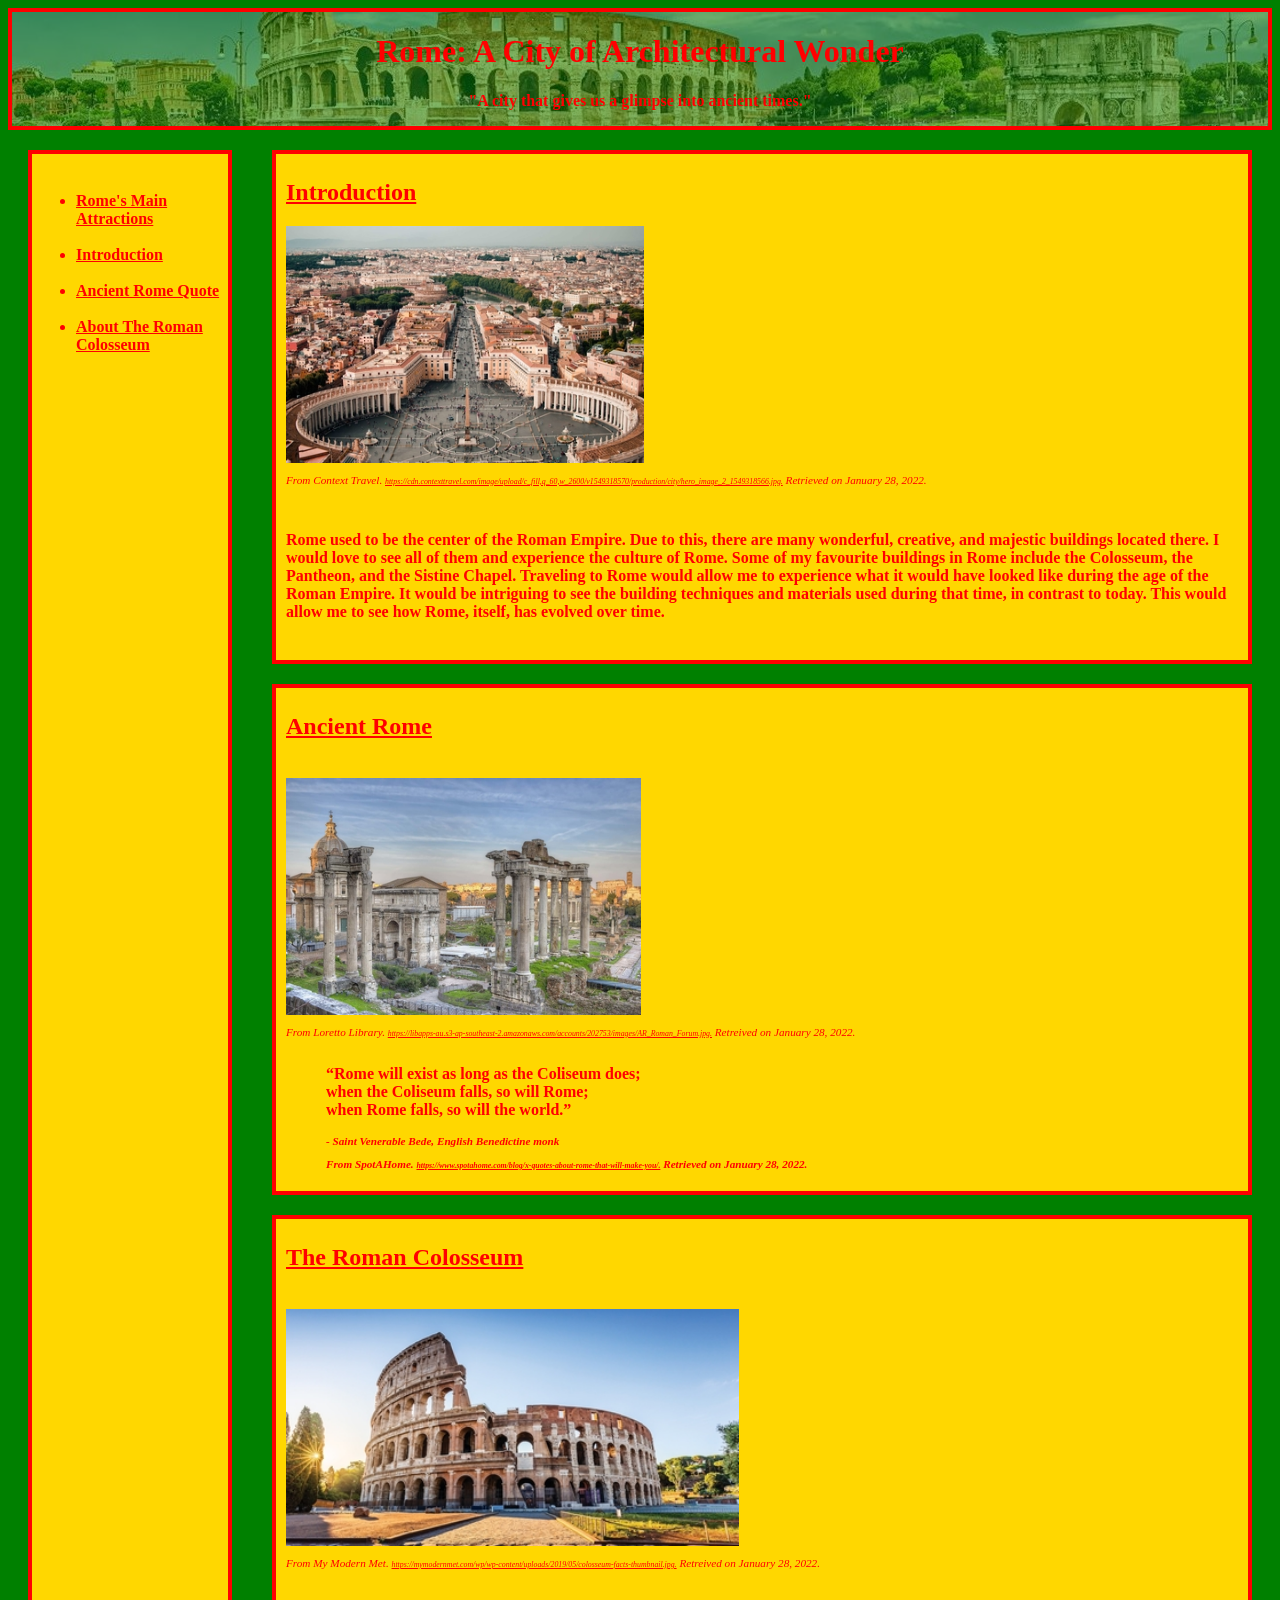
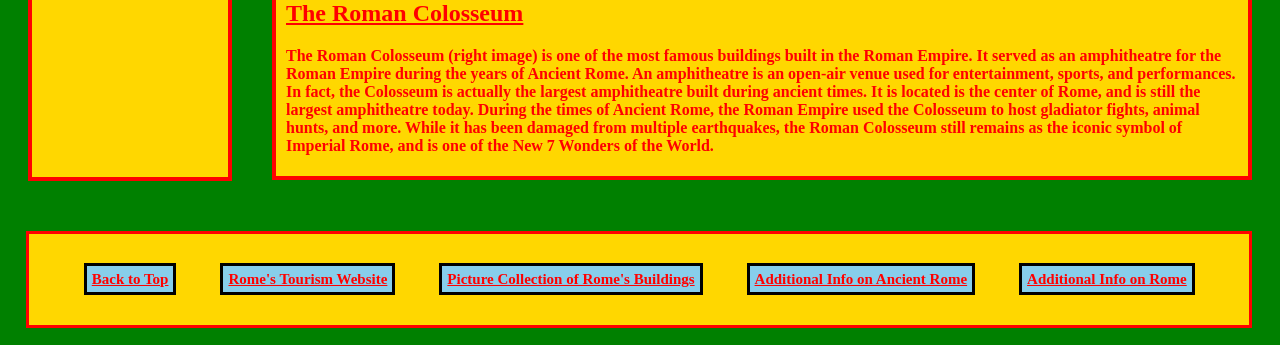
<file: index.html>
<!DOCTYPE.html>
<html>
<head>
	<meta charset="utf-8"/>
	<meta-name="viewport" content="width=device-width, initial-scale=1"/>
	<title>Rome, Italy</title>
	<link rel="stylesheet" href="main.css"/>
</head>
<!--Might change background colour to a shade of light yellow later.-->
<body>

	<header id="mainheader">
		<center>
			<h1 id="webtitle">Rome: A City of Architectural Wonder</h1>
			<p id="tagline">"A city that gives us a glimpse into ancient times."</p>
		</center>
	</header>
	
	<DIV class="romemaincontext">
	
		<nav id="mainpagenav">
			<ul id="mainnavlist">
				<br><li><a href="attractions.html">Rome's Main Attractions</a></li>
				<br><li><a href="#introsection">Introduction</a></li>
				<br><li><a href="#quotesection">Ancient Rome Quote</a></li>
				<br><li><a href="#colosseumsection">About The Roman Colosseum</a></li>
			</ul>
		</nav>

		<main>
	
			<!--INTRODUCTION-->
			<section id="introsection">
	
			<u><h2>Introduction</h2></u>
	
			<!--Image 1-->
			<img class="cityofromeimage" src="Images/City of Rome.jpg" alt="City of Rome"/>
				<cite>
				<p>From Context Travel.
				<a href="https://cdn.contexttravel.com/image/upload/c_fill,q_60,w_2600/v1549318570/production/city/hero_image_2_1549318566.jpg">https://cdn.contexttravel.com/image/upload/c_fill,q_60,w_2600/v1549318570/production/city/hero_image_2_1549318566.jpg.</a>
				Retrieved on January 28, 2022.
				</p>
				</cite>
	
			<br>
			<p id="introparagraph">Rome used to be the center of the Roman Empire. Due to this, there are many wonderful, creative, and majestic buildings located there. I would love to see all of them and experience the culture of Rome. Some of my favourite buildings in Rome include the Colosseum, the Pantheon, and the Sistine Chapel. Traveling to Rome would allow me to experience what it would have looked like during the age of the Roman Empire. It would be intriguing to see the building techniques and materials used during that time, in contrast to today. This would allow me to see how Rome, itself, has evolved over time.</p>
			<br>
			</section>
	
			<!--ANCIENT ROME QUOTE-->
			<section id="quotesection">
	
			<u><h2>Ancient Rome</h2></u>
	
			<!--Image 2-->
			<br>
			<img class="ancientromeimage" src="Images/Ancient Rome.jpg" alt="Ancient Rome"/>
			<div>
				<cite>
				<p>From Loretto Library.
				<a href="https://libapps-au.s3-ap-southeast-2.amazonaws.com/accounts/202753/images/AR_Roman_Forum.jpg">https://libapps-au.s3-ap-southeast-2.amazonaws.com/accounts/202753/images/AR_Roman_Forum.jpg.</a>
				Retreived on January 28, 2022.
				</p>
				</cite>
			</div>
	
			<!--Quote-->
			<blockquote>
			<p><q>Rome will exist as long as the Coliseum does; <br> when the Coliseum falls, so will Rome; <br> when Rome falls, so will the world.</q></p>
				<footer id="quotereference">
					<cite>
					<p>- Saint Venerable Bede, English Benedictine monk</p>
					<p>From SpotAHome.
					<a href="https://www.spotahome.com/blog/x-quotes-about-rome-that-will-make-you/">https://www.spotahome.com/blog/x-quotes-about-rome-that-will-make-you/.</a>
					Retrieved on January 28, 2022.
					</p>
					</cite>
				</footer>
			</blockquote>
	
			</section>
	
			<!--ABOUT THE ROMAN COLOSSEUM-->
			<section id="colosseumsection">
	
			<u><h2>The Roman Colosseum</h2></u>
	
			<!--Image 3-->
			<br>
			<img class="colosseumimage" src="Images/Roman Colosseum.jpg" alt="Roman Colosseum"/>
			<div>
				<cite>
				<p>From My Modern Met.
				<a href="https://mymodernmet.com/wp/wp-content/uploads/2019/05/colosseum-facts-thumbnail.jpg">https://mymodernmet.com/wp/wp-content/uploads/2019/05/colosseum-facts-thumbnail.jpg.</a>
				Retreived on January 28, 2022.
				</p>
				</cite>
			</div>
		
				<h1>The Roman Colosseum</h1>
	
			<p id="romancolosseumparagraph">The Roman Colosseum (right image) is one of the most famous buildings built in the Roman Empire. It served as an amphitheatre for the Roman Empire during the years of Ancient Rome. An amphitheatre is an open-air venue used for entertainment, sports, and performances. In fact, the Colosseum is actually the largest amphitheatre built during ancient times. It is located is the center of Rome, and is still the largest amphitheatre today. During the times of Ancient Rome, the Roman Empire used the Colosseum to host gladiator fights, animal hunts, and more. While it has been damaged from multiple earthquakes, the Roman Colosseum still remains as the iconic symbol of Imperial Rome, and is one of the New 7 Wonders of the World.</p>
	
			</section>
		</main>
		
	</DIV>
	
	<center>
	<footer class="links">
	
	<!--Link Back to Top of Page-->
		<a href="#">Back to Top</a>
	
	<!--Link to a Rome Tourism Website-->
		<a id="rometourism" href="https://www.rome.net/">Rome's Tourism Website</a>
	
	<!--Link to Pictures of Rome-->
		<a id="romepictures" href="https://www.shutterstock.com/search/rome+buildings">Picture Collection of Rome's Buildings</a>
	
	<!--Link to an Ancient Rome Info Page-->
		<a id="ancientromeinfo" href="https://en.wikipedia.org/wiki/Ancient_Rome">Additional Info on Ancient Rome</a>
	
	<!--Link to a Rome Info Page-->
		<a id="romeinfo" href="https://en.wikipedia.org/wiki/Rome">Additional Info on Rome</a>
	
	</footer>
	</center>
	
</body>
</html>
</file>
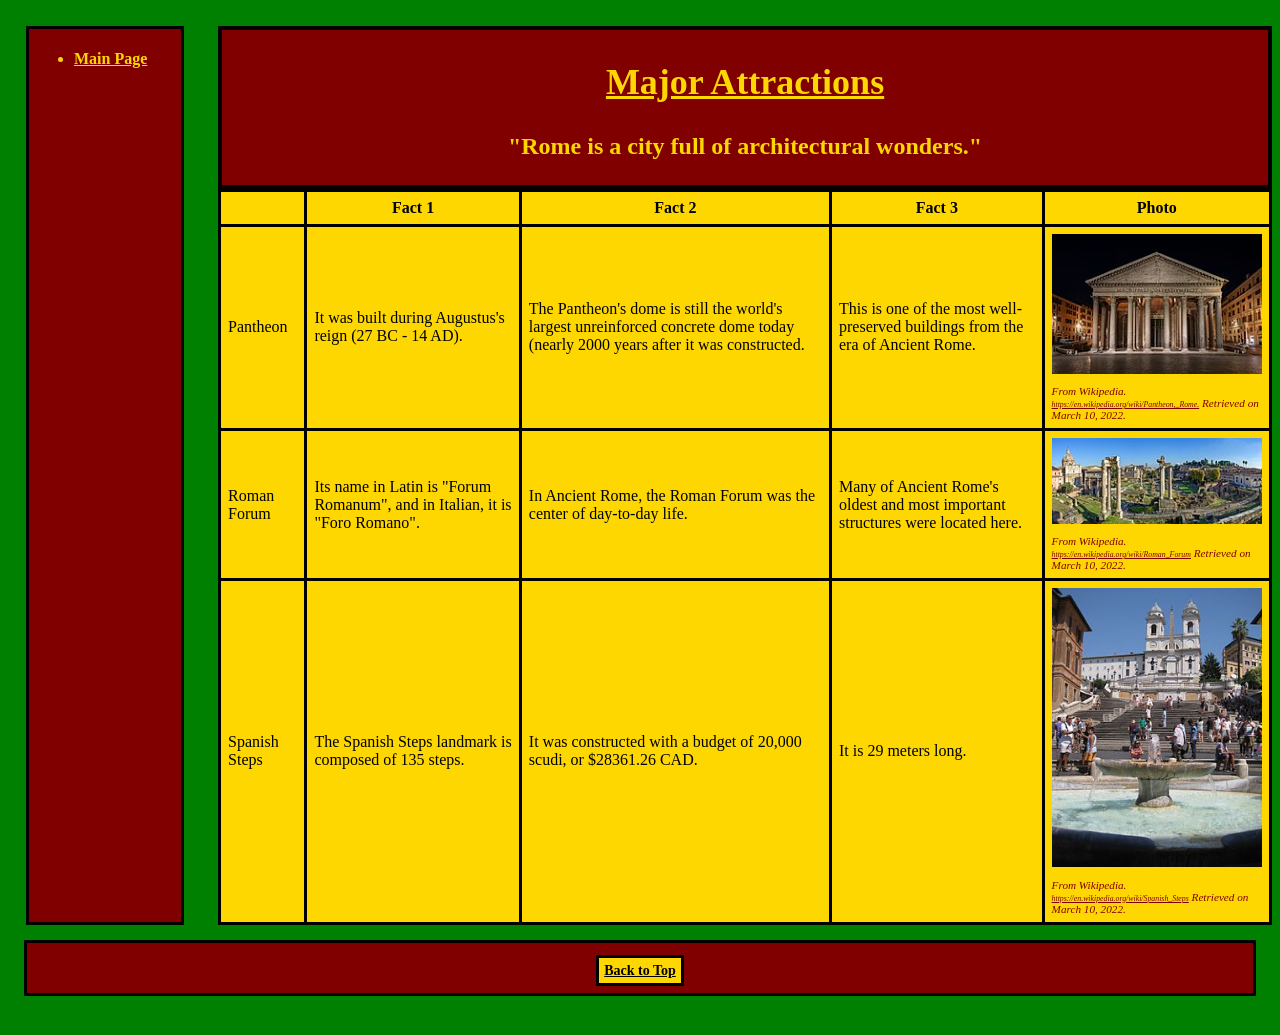
<file: attractions.html>
<!DOCTYPE.html>
<html>
<head>
	<meta charset="utf-8"/>
	<meta-name="viewport" content="width=device-width, initial-scale=1"/>
	<title>Rome - Attractions</title>
	<link rel="stylesheet" href="main.css"/>
</head>

<body>

	<DIV id="attractionsmaincontext">
	
		<nav id="attractionspagenav">
			<ul id="attractionsnavlist">
				<li><a href="index.html">Main Page</a></li>
			</ul>
		</nav>
	
		<main>
	
			<br>
			
			<div class="table">
			
			<table>
	
				<header id="attractionsheader">
					<caption>
					<u><h2>Major Attractions</h2></u>
					<p>"Rome is a city full of architectural wonders."</p>
					</caption>
				</header>
		
				<tr>
					<td></td>
					<th>Fact 1</th>
					<th>Fact 2</th>
					<th>Fact 3</th>
					<th>Photo</th>
				</tr>
		
				<tr>
					<td>Pantheon</td>
					<td>It was built during Augustus's reign (27 BC - 14 AD).</td>
					<td>The Pantheon's dome is still the world's largest unreinforced concrete dome today (nearly 2000 years after it was constructed.</td>
					<td>This is one of the most well-preserved buildings from the era of Ancient Rome.</td>
					<td><center><img class="pantheonimage" src="Images/Pantheon.jpg"/></center>
						<cite>
							<p>From Wikipedia.
							<a href="https://en.wikipedia.org/wiki/Pantheon,_Rome">https://en.wikipedia.org/wiki/Pantheon,_Rome.</a>
							Retrieved on March 10, 2022.
							</p>
						</cite>
					</td>
				</tr>
		
				<tr>
					<td>Roman Forum</td>
					<td>Its name in Latin is "Forum Romanum", and in Italian, it is "Foro Romano".</td>
					<td>In Ancient Rome, the Roman Forum was the center of day-to-day life.</td>
					<td>Many of Ancient Rome's oldest and most important structures were located here.</td>
					<td><center><img class="romanforumimage" src="Images/Roman Forum.jpg"/></center>
						<cite>
							<p>From Wikipedia.
							<a href="https://en.wikipedia.org/wiki/Roman_Forum">https://en.wikipedia.org/wiki/Roman_Forum</a>
							Retrieved on March 10, 2022.
							</p>
						</cite>
					</td>
				</tr>
		
				<tr>
					<td>Spanish Steps</td>
					<td>The Spanish Steps landmark is composed of 135 steps.</td>
					<td>It was constructed with a budget of 20,000 scudi, or $28361.26 CAD.</td>
					<td>It is 29 meters long.</td>
					<td><center><img class="spanishstepsimage" src="Images/Spanish Steps.jpg"/></center>
						<cite>
							<p>From Wikipedia.
							<a href="https://en.wikipedia.org/wiki/Spanish_Steps">https://en.wikipedia.org/wiki/Spanish_Steps</a>
							Retrieved on March 10, 2022.
							</p>
						</cite>
					</td>
				</tr>
		
			</table>
			
			</div>
		
		</main>
		
	</DIV>

	<center>
	<footer id="internalwebsitelinks">
		<a href="#">Back to Top</a>
	</footer>
	</center>

</body>

</html>
</file>
<file: main.css>
* {
	box-sizing: border-box;
}

body {
	background-color: green;
	display: flex;
	flex-direction: column;
	justify-content: space-between;
	min-width: 320px;
}
		
h1 {
	color: red;
}

caption > u {
	color: gold;
}

u {
	color: red;
}

caption > u > h2 {
	font-size: 150%;
}

caption { 
	color: gold;
}

main {
	overflow-x: hidden; /*We need this so our max-width settings will work. Otherwise our main element will still expand to fit its contents */
}
	
nav {
	flex-grow: 1;
	flex-shrink: 0;
	background-color: gold;
	border: 4px solid red;
	min-width: 110px;
}

footer:not(#quotereference) {
	flex-grow: 1;
	height: 5%;
}

.links *,
#internalwebsitelinks * {
	font-weight: bold;
	font-size: 14px;
	border: 3px solid black;
	padding: 5px 5px;
	margin: 10px 37px;
}	

.links * {
	background-color: skyblue;
	color: red;
}

#internalwebsitelinks * {
	background-color: gold;
	color: black;
}

.links {
	border: 3px solid red;
	margin: 10px;
	margin-left: 7px;
	width: 97.2%;
	padding: 36px 5px;
	background-color: gold;
}

#internalwebsitelinks {
	border: 3px solid black;
	margin: 15px;
	background-color: maroon;
	padding: 20px 10px;
	padding-bottom: 30px;
	width: 97.5%;
}

#mainheader {
	border: 4px solid red;
	background-image: url("Images/Header Background.png"); /*Originally from colosseumrometickets.com. Taken from Seeyou Italy's Pintrest*/
}

background-image {
	opacity: 0.6;
}

#mainpagenav {
	margin: 20px;
	margin-bottom: 40px;
	width: 9%;
	padding: 4px 4px;
	background-color: gold;
}

#attractionspagenav {
	margin: 18px;
	margin-bottom: 0px;
	width: 12.5%;
	border: 3px solid black;
	padding: 5px 5px;
	background-color: maroon;
}

#mainpagenav * {
	color: red;
}

#attractionspagenav * {
	color: gold;
}

#attractionsnavlist > li * {
	font-size: 100%;
}

nav * {
	font-weight: bold;
}

td > cite * {
	color: maroon;
}

#introsection,
#quotesection,
#colosseumsection {
	width: 980px;
	margin: 20px;
	border: 4px solid red;
	padding: 5px 10px;
	background-color: gold;
}

.cityofromeimage,
.ancientromeimage,
.colosseumimage {
	height: 14%;
}

caption  {
	font-weight: bold;
	font-size: 150%;
	border: 4px solid black;
	padding: 1px 1px;
	color: gold;
	background-color: maroon;
}

table {
	background-color: gold;
	border: 3px solid black;
	padding: 7px 7px;
	border-collapse: collapse;
	width: 98.5%;
}

.table {
	overflow: auto;
}

td,
th {
	border: 3px solid black;
	padding: 7px 7px;
}

.pantheonimage,
.romanforumimage,
.spanishstepsimage {
	width: 99.7%;
	max-width: 100%;
}
	
cite * {
	font-size: 70%;
	color: red;
}

blockquote * {
	color: red;
	font-weight: bold;
}

h1:not(#webtitle) {
	text-decoration: underline;
	color: red;
	font-weight: bold;
	font-size: 150%;
}
			
p[id] {
	font-family: timesnewroman;
	color: red;
	font-weight: bold;
}

DIV {
	display: flex;
	flex-direction: row;
	justify-content: space-between;
	flex-grow: 1;
}

@media screen and (max-width: 1380px) {
	.links {
		width: 97.02%;
	}
}


@media screen and (max-width: 1310px) {
	.links * {
		font-size: 15px;
		margin: 10px 20px;
	}
	
	.links {
		margin-right: 8.5px;
	}
}

@media screen and (max-width: 1240px) {
	
	#mainpagenav * {
		font-size: 13.5px;
	}
	
	#mainpagenav {
		width: 18%;
	}
	
	.links {
		width: 96.41%;
		margin-right: 12px;
	}
	
	.romemaincontext {
		width: 98%;
	}
	
	#introsection,
	#quotesection,
	#colosseumsection {
		width: 97.8%;
	}
}

@media screen and (max-width: 1220px) {
	
	#mainpagenav {
		margin-bottom: 33.5px;
	}
	
	.links * {
		font-size: 13px;
	}	
}

@media screen and (max-width: 1190px) {
	
	#mainpagenav {
		margin-bottom: 33px;
	}
}

@media screen and (max-width: 1180px) {
	
	#mainpagenav {
		margin-bottom: 33px;
	}
}

@media screen and (max-width: 1180px) {
	
	#mainpagenav {
		margin-bottom: 26px;
	}
}

@media screen and (max-width: 1110px) {
	
	#introsection,
	#quotesection,
	#colosseumsection {
		width: 97.5%;
	}
	
	#mainpagenav {
		margin-bottom: 24px;
	}
	
	.links * {
		margin: 10px 20px;
		font-size: 12px;
	}
	
	.links {
		width: 96%;
	}
}

@media screen and (max-width: 1080px) {
	
	.links {
		width: 96.11%;
		margin-right: 11px;
	}
}

@media screen and (max-width: 1060px) {
	
	#mainpagenav {
		margin-bottom: 17.8px;
	}
}

@media screen and (max-width: 1050px) {
	
	.links * {
		margin: 10px 15px;
	}
	
	.links {
		width: 96.17%;
		margin-left: 10.75px;
	}
	
	#mainpagenav {
		width: 19%;
	}
}

@media screen and (max-width: 1000px) {
	
	#introsection,
	#quotesection,
	#colosseumsection {
		width: 97.1%;
	}
	
	#introsection,
	#quotesection,
	#colosseumsection > p[id] {
		font-size: 15px;
	}
	
	.links * {
		margin: 10px 10px;
	}
	
	.links {
		width: 95.9%;
		margin-right: 13.5px;
	}
	
	#mainpagenav {
		margin-bottom: 36px;
		width: 20%;
	}
}
</file>
